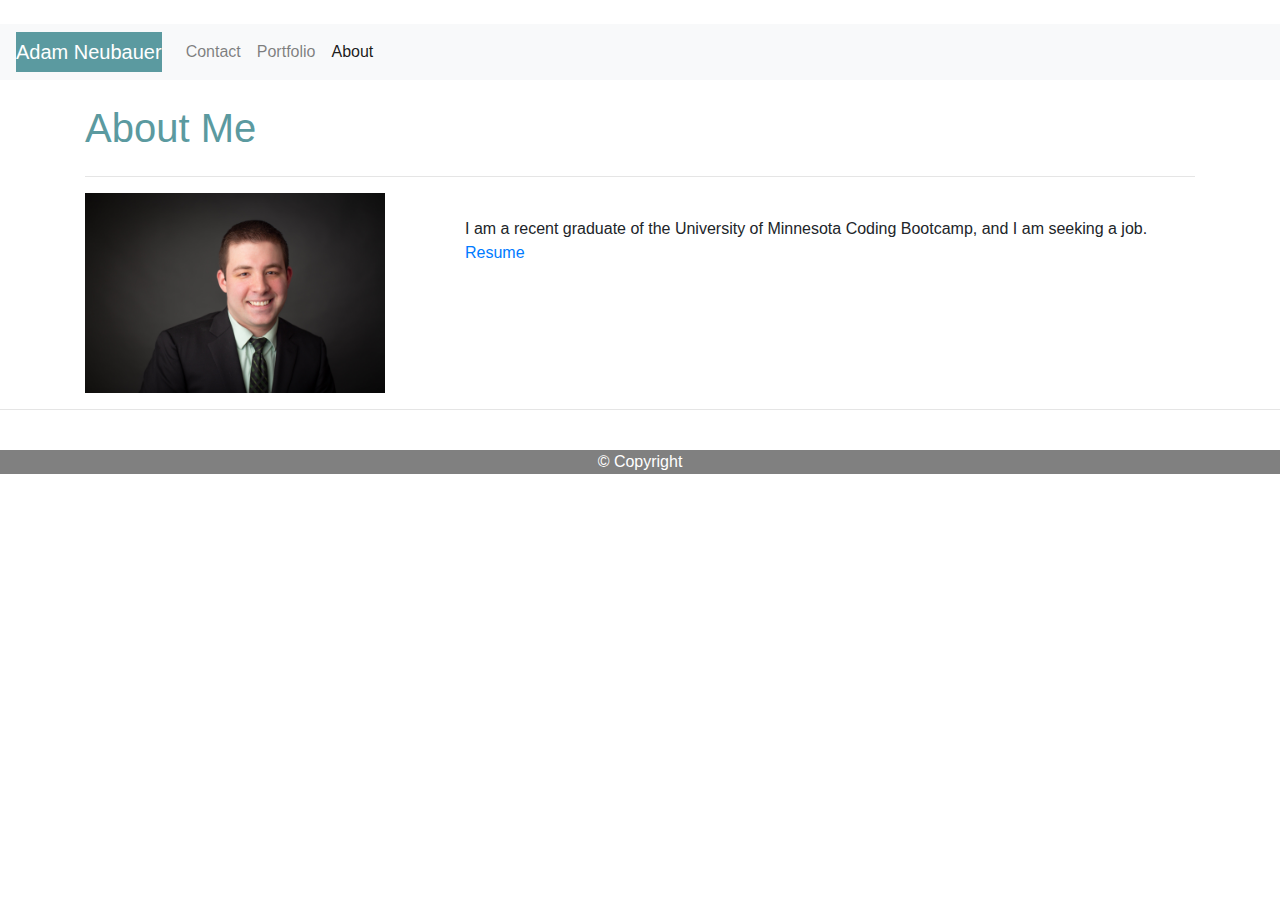
<file: index.html>
<!DOCTYPE html>
<html lang="en">

<head>
  <meta charset="UTF-8">
  <meta name="viewport" content="width=device-width, initial-scale=1, shrink-to-fit=no">
  <title>Homepage</title>
  <link rel="stylesheet" href="https://stackpath.bootstrapcdn.com/bootstrap/4.5.2/css/bootstrap.min.css"
    integrity="sha384-JcKb8q3iqJ61gNV9KGb8thSsNjpSL0n8PARn9HuZOnIxN0hoP+VmmDGMN5t9UJ0Z" crossorigin="anonymous">
  <link rel="stylesheet" href="index.css">

</head>
<br>

<body>
  <nav class="navbar navbar-expand-lg navbar-light bg-light">
    <a id="namebar" class="navbar-brand" href="#">Adam Neubauer</a>
    <button class="navbar-toggler" type="button" data-toggle="collapse" data-target="#navbarNavAltMarkup"
      aria-controls="navbarNavAltMarkup" aria-expanded="false" aria-label="Toggle navigation">
      <span class="navbar-toggler-icon"></span>
    </button>
    <div class="collapse navbar-collapse" id="navbarNavAltMarkup">
      <div class="navbar-nav">
        <a class="nav-link" href="contact.html">Contact</a>
        <a class="nav-link" href="portfolio.html">Portfolio</a>
        <a class="nav-link active" href="index.html">About<span class="sr-only">(current)</span></a>
      </div>
    </div>
  </nav>
  <br>

  <div class="container">
    <div class="row">
      <div class="col-md-12">
        <h1>About Me</h1>
      </div>
    </div>
    <hr>

    <div class="wrapper">
      <div class="row">
        <div class="col-xl-4 col-md-6">
          <img id="pic1"
            src="Assets/IMG_0001.JPG">
        </div>



        <div class="col-xl-8 col-md-6">
          <p><br>I am a recent graduate of the University of Minnesota Coding Bootcamp, and I am seeking a job.
          <a href="https://adamjneubauer.github.io/Resume/Updated%20Resume.pdf">Resume</a>
          </p>
        </div>
      </div>
    </div>
  </div>
  <hr>
  <br>

  <footer>
    <p>&copy Copyright</p>
  </footer>

</body>

</html>
</file>
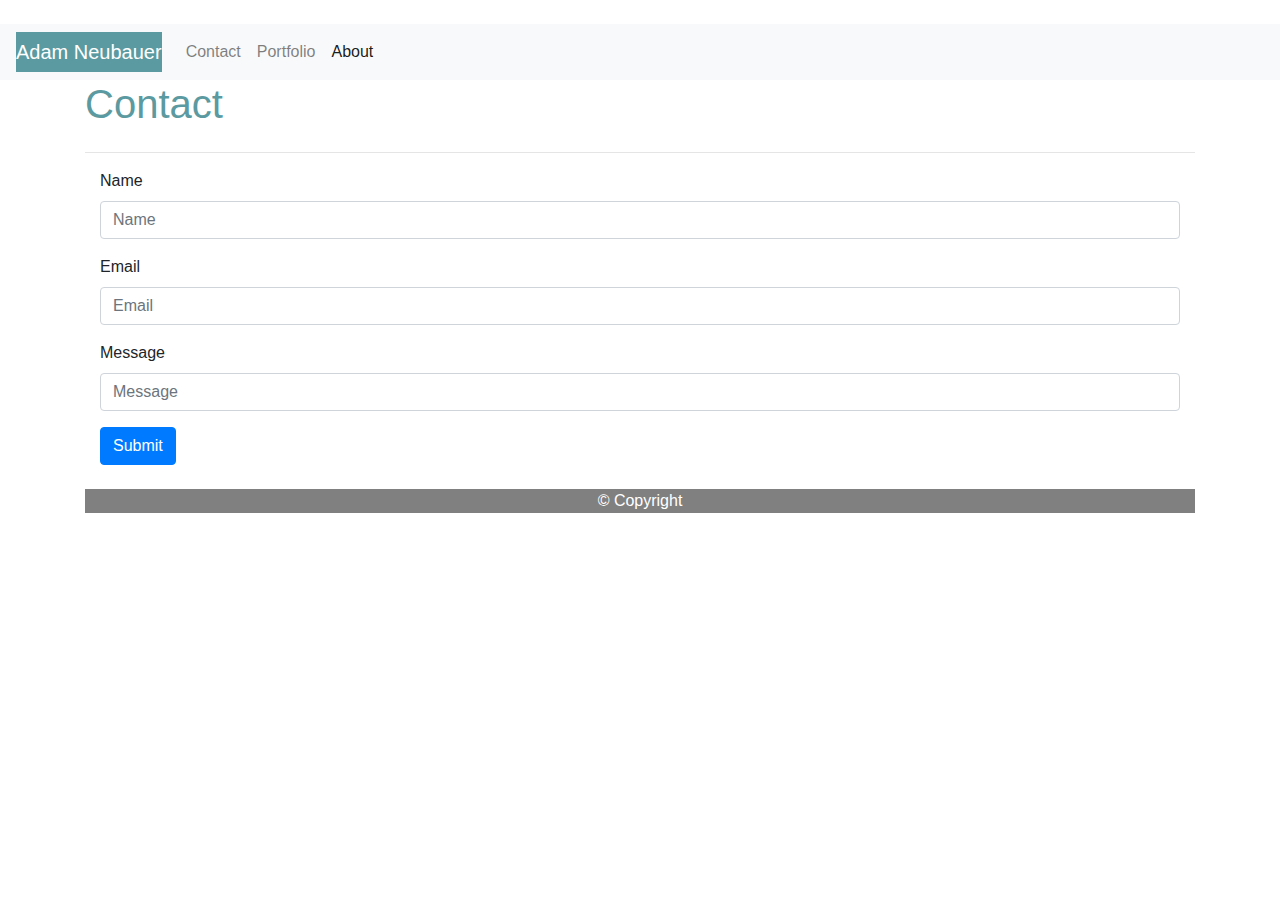
<file: contact.html>
<!DOCTYPE html>
<html lang="en">

<head>
    <meta charset="UTF-8">
    <meta name="viewport" content="width=device-width, initial-scale=1.0">
    <title>Contact</title>
    <link rel="stylesheet" href="https://stackpath.bootstrapcdn.com/bootstrap/4.5.2/css/bootstrap.min.css"
        integrity="sha384-JcKb8q3iqJ61gNV9KGb8thSsNjpSL0n8PARn9HuZOnIxN0hoP+VmmDGMN5t9UJ0Z" crossorigin="anonymous">
    <link rel="stylesheet" href="contact.css">

</head>
<br>

<body>
    <nav class="navbar navbar-expand-lg navbar-light bg-light">
        <a id="namebar" class="navbar-brand" href="#">Adam Neubauer</a>
        <button class="navbar-toggler" type="button" data-toggle="collapse" data-target="#navbarNavAltMarkup"
            aria-controls="navbarNavAltMarkup" aria-expanded="false" aria-label="Toggle navigation">
            <span class="navbar-toggler-icon"></span>
        </button>
        <div class="collapse navbar-collapse" id="navbarNavAltMarkup">
            <div class="navbar-nav">
                <a class="nav-link" href="contact.html">Contact</a>
                <a class="nav-link" href="portfolio.html">Portfolio</a>
                <a class="nav-link active" href="index.html">About<span class="sr-only">(current)</span></a>
            </div>
        </div>
    </nav>


    <div class="container">
        <div class="row">
            <div class="col-lg-12">
                <h1>Contact</h1>
            </div>
        </div>
        <hr>

        <div class="container">
            <form>
                <div class="form-group">
                    <label for="exampleInputEmail1">Name</label>
                    <input type="name" class="form-control" id="exampleInputEmail1" aria-describedby="emailHelp"
                        placeholder="Name">
                    <small id="emailHelp" class="form-text text-muted"></small>
                </div>
                <div class="form-group">
                    <label for="exampleInputPassword1">Email</label>
                    <input type="email" class="form-control" id="exampleInputPassword1" placeholder="Email">
                </div>
                <div class="form-group">
                    <label for="exampleInputPassword1">Message</label>
                    <input type="message" class="form-control" id="exampleInputPassword1" placeholder="Message">
                </div>
                <button type="submit" class="btn btn-primary">Submit</button>
            </form>
        </div>
        <br>
        <footer>
            <p>&copy Copyright</p>
          </footer>   
</body>

</html>
</file>
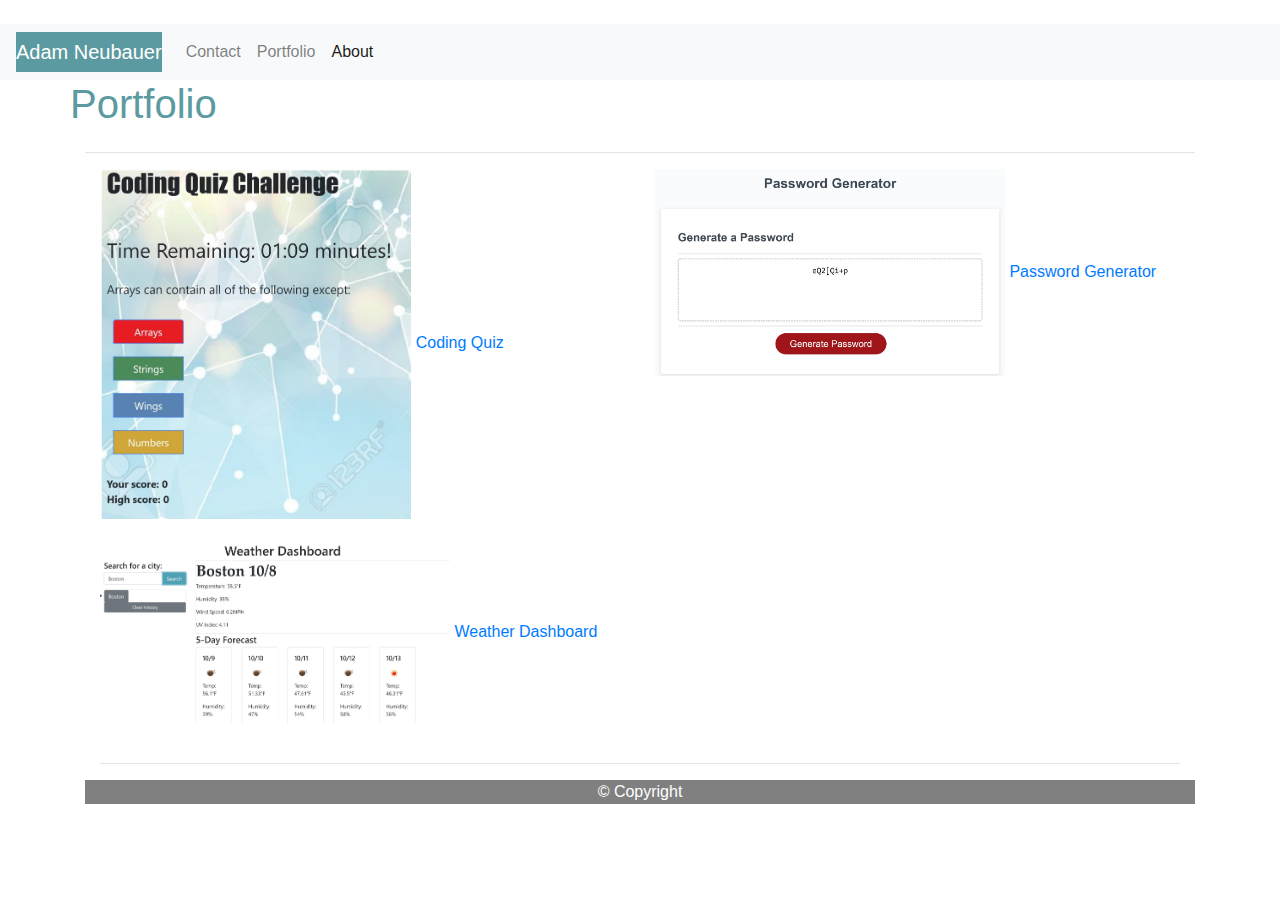
<file: portfolio.html>
<!DOCTYPE html>
<html lang="en">

<head>
    <meta charset="UTF-8">
    <meta name="viewport" content="width=device-width, initial-scale=1.0">
    <title>Portfolio</title>
    <link rel="stylesheet" href="https://stackpath.bootstrapcdn.com/bootstrap/4.5.2/css/bootstrap.min.css"
        integrity="sha384-JcKb8q3iqJ61gNV9KGb8thSsNjpSL0n8PARn9HuZOnIxN0hoP+VmmDGMN5t9UJ0Z" crossorigin="anonymous">
    <link rel="stylesheet" href= "portfolio.css"> 
</head>
<br>
<body>
    <nav class="navbar navbar-expand-lg navbar-light bg-light">
        <a id="namebar" class="navbar-brand" href="#">Adam Neubauer</a>
        <button class="navbar-toggler" type="button" data-toggle="collapse" data-target="#navbarNavAltMarkup"
            aria-controls="navbarNavAltMarkup" aria-expanded="false" aria-label="Toggle navigation">
            <span class="navbar-toggler-icon"></span>
        </button>
        <div  class="collapse navbar-collapse" id="navbarNavAltMarkup">
            <div class="navbar-nav">
                <a class="nav-link" href="contact.html">Contact</a>
                <a class="nav-link" href="portfolio.html">Portfolio</a>
                <a class="nav-link active" href="index.html">About<span class="sr-only">(current)</span></a>
            </div>
        </div>
    </nav>

    <div class="container">
        <div class="row">
            <div class="col-med-12">
                <h1>Portfolio</h1>
            </div>
        </div>
        <hr>

        <div class="container">
            <div class="row">
                <div class="col-lg-6">

                    <img class="pic1"
                        src="Assets/Coding Quiz (2).jpg">
                        <a href= "https://adamjneubauer.github.io/Coding_Quiz/"> Coding Quiz </a>
                </div>
                <div class="col-lg-6">

                    <img class="pic1"
                        src="Assets/Password Generator.jpg">
                        <a href= "https://adamjneubauer.github.io/Password_Generator/"> Password Generator </a>
                </div>
            </div>
            <br>
            <div class="row">
                <div class="col-lg-6">

                    <img class="pic1"
                        src="Assets/Weather Dash (2).jpg">
                        <a href= "https://adamjneubauer.github.io/Weather_Dash/"> Weather Dashboard </a>
                </div>
               
            </div>
            <br>
            <hr>
        </div>
        <footer>
            <p>&copy Copyright</p>
          </footer>   
        
    
        
</body>

</html>
</file>
<file: index.css>
#namebar {
    background-color: #5b9aa0;
    color: white
}

h1 {
    color: #5b9aa0
}


#pic1 {
    max-width: 300px;
    max-height: 300px;
    float: left;
    
}


footer {
    position: relative;
    left: 0;
    bottom: 0;
    width: 100%;
    background-color: gray;
    color: white;
    text-align: center;
  }


  @media screen and (max-width: 1000px) {
    .wrapper {
        width: 900px;
        
    }
    p {
        
    }
}
  @media screen and (max-width: 800px) {
    .wrapper {
        width: 700px;
    }
    p{
        margin:5px;
    }
}
  }
  @media screen and (max-width: 600px) {
    .wrapper {
        width: 550px;
    }
    p{
        margin:5px;
    }
}
@media screen and (max-width: 500px) {
    .wrapper {
        width: 450px;
    }
</file>
<file: contact.css>
#namebar {
    background-color: #5b9aa0;
    color: white
}

h1 {
    color: #5b9aa0;
}

footer {
    
    left: 0;
    bottom: 0;
    width: 100%;
    background-color: gray;
    color: white;
    text-align: center;
  }
</file>
<file: portfolio.css>
#namebar {
    background-color: #5b9aa0;
    color: white
}

h1 {
    color: #5b9aa0;
}


.pic1 {
    max-width: 350px;
    max-height: 350px;
   
}

footer {
    
    left: 0;
    bottom: 0;
    width: 100%;
    background-color: gray;
    color: white;
    text-align: center;
  }
</file>
